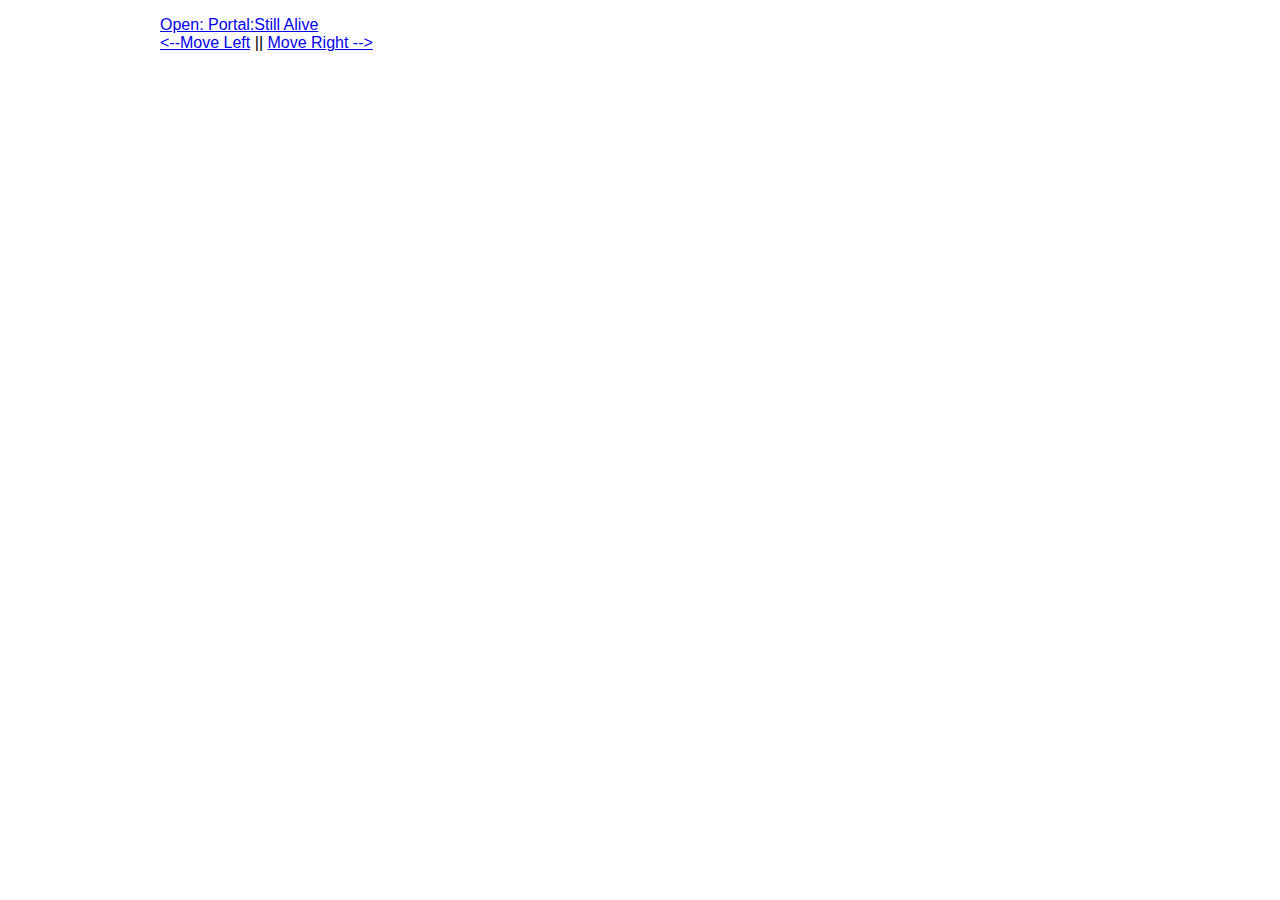
<file: jquery/cheatsheet/jpage.html>
<!DOCTYPE html>
<html>
<head>
	<title></title>
	<script src="https://ajax.googleapis.com/ajax/libs/jquery/2.2.0/jquery.min.js"></script>
	<style>p{font-family: arial;width:300px;}#container{position: relative; }
		#slideOut,.slid{position:rleative;}
		.hiddenMessage{display:none; width:300px; margin:0 auto;}</style>
</head>
<body>
	<div id="header">
	<div class="hiddenMessage">Kidding, I'm still here... Somewhere
	<a href="#" class="comeBack">Come Back</a><br />
	<a href="#" class="nuts">This is Nuts</a></div>
	<div class="slid" style="width:960px; margin:0 auto;">
	<p><a href="#" class="open">Open: Portal:Still Alive</a>
	<br />
	<span><a href="#" id="left"><--Move Left</a> </span>||
	<span><a href="#" id="right">Move Right --></a></span></p>
	<p id="container"  style=" display:none;">
	<br />
	<a href="#" id="ranColorTxt">Kep Clicking to Change Text Color</a><br />
	<a href="#" id="ranColorBack">Kep Clicking to Change Background Color</a>
	<br />
	<a href="#" id="upSize">Increase Font</a>||
	<a href="#" id="downSize">Decrease Font</a>
	<br />
	<a href="#" id="fadeOut">Fade Out</a>||
	<a href="#" id="fadeIn">Fade In</a>
	<br />
	<a href="#" class="slideAcross">I'm Tired:Bomb This!!!</a>
	<br />
	<br />
		<em>
		This was a triumph!<br />
		I'm making a note here:<br />
		Huge success!<br />
		It's hard to overstate<br />
		my satisfaction.<br />
		Aperture Science:<br />
		We do what we must<br />
		<a href ="#" class="removeMe"><span id="removeThis">because we can</span>
		</a><br />
		For the good of all of us.<br />
		Except the ones who are dead.<br />
		But there's no sense crying<br />
		over every mistake.<br />
		You just keep on trying<br />
		'til you run out of cake.<br />
		And the science gets done.<br />
		And you make a neat gun<br />
		for the people who are<br />
		still alive.<br />
		I'm not even angry...<br>
		I'm being so sincere right now.<br>
		Even though you broke my heart,<br>
		and killed me.<br>
		And tore me to pieces.<br>
		And threw every piece into a fire.<br>
		As they burned it hurt because<br>
		I was so happy for you!<br>
		Now, these points of data<br>		
		make a beautiful line.<br>
		And we're out of beta.<br>
		We're releasing on time!<br>
		So I'm GLaD I got burned!<br>
		Think of all the things we learned!<br>
		for the people who are<br>
		still alive.<br>
		Go ahead and leave me...<br>
		I think I'd prefer to stay inside...<br>
		Maybe you'll find someone else<br>
		to help you.<br>
		Maybe Black Mesa?<br>
		That was a joke. Ha Ha. Fat Chance!<br>
		Anyway this cake is great!<br>
		It's so delicious and moist!<br>
		Look at me: still talking<br>
		when there's science to do!<br>
		When I look out there,<br>
		it makes me glad I'm not you.<br>
		I've experiments to run.<br>
		There is research to be done.<br>
		On the people who are<br>
		still alive.<br>
		And believe me I am<br>
		still alive.<br>
		I'm doing science and I'm<br>
		still alive.<br>
		I feel fantastic and I'm<br>
		still alive.<br>
		While you're dying I'll be<br>
		still alive.<br>
		And when you're dead I will be<br>
		still alive<br>
		Still alive.<br>
		Still alive.<br>			
		</p>
		</em>
	</div>
	</div>
<script src="jpage.js"></script>
</body>
</html>
</file>
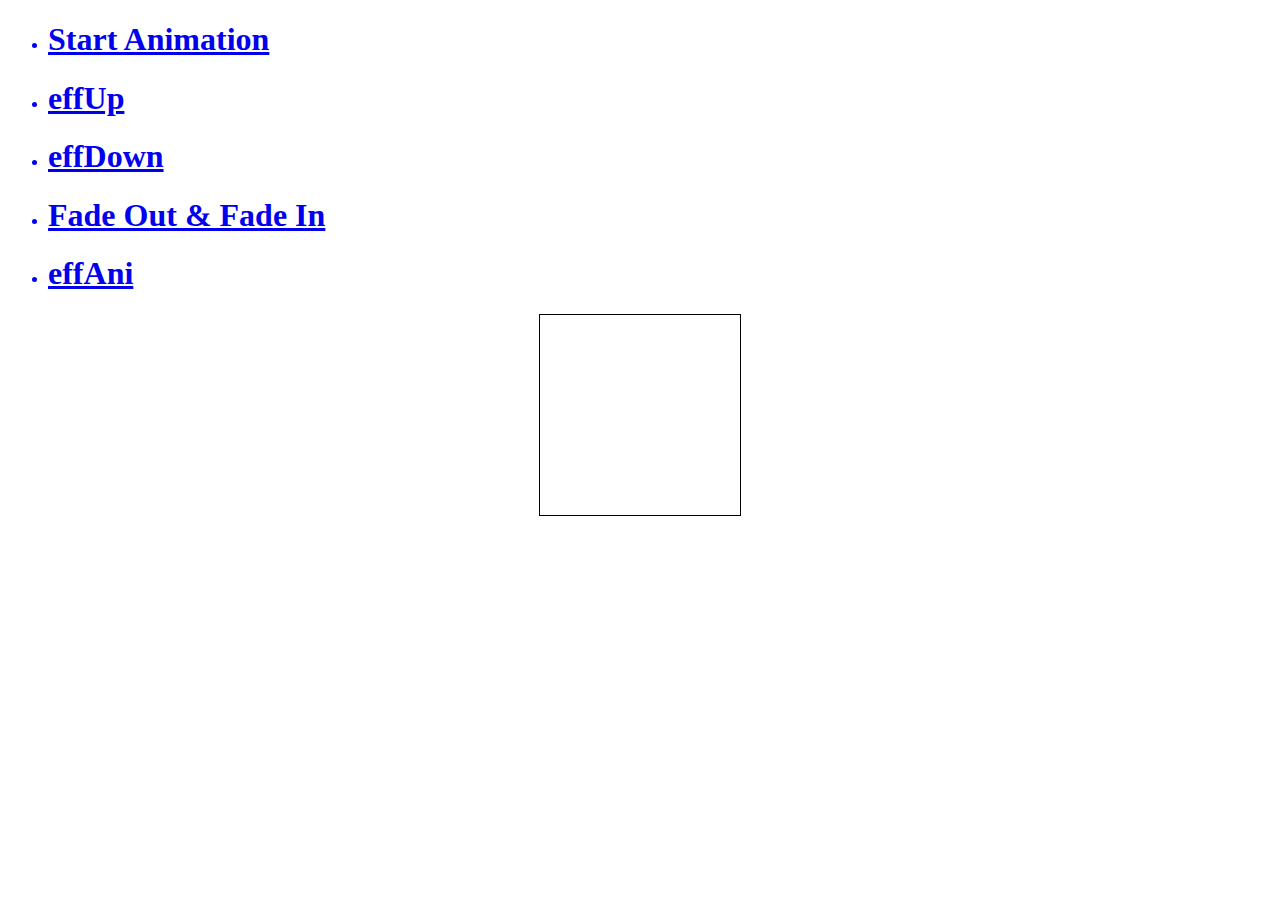
<file: jquery/cheatSheet/jqueryCheatSheet.html>
<!DOCTYPE html>
<html>
<head>
	<title></title>
	<script src="https://ajax.googleapis.com/ajax/libs/jquery/2.2.0/jquery.min.js"></script>

	<style>#animateMe{margin:auto;width:200px;height:200px; border:1px solid black; position: relative;}</style>
</head>
<body>
	<ul>
	<a href="#" class="animateLink"><li><h1>Start Animation</h1></li></a>
	<a href="#" class="effUp"><li><h1>effUp</h1></li></a>
	<a href="#" class="effDown"><li><h1>effDown</h1></li></a>
	<a href="#" class="effOut"><li><h1>Fade Out & Fade In</h1></li></a>
	<a href="#" class="effAni"><li><h1>effAni</h1></li></a>
	</ul>
<div id="animateMe" ></div>

</body>

<script src="cheat.js"></script>
</html>
<!-- console check jQuery, $, $().jquery; -->
</file>
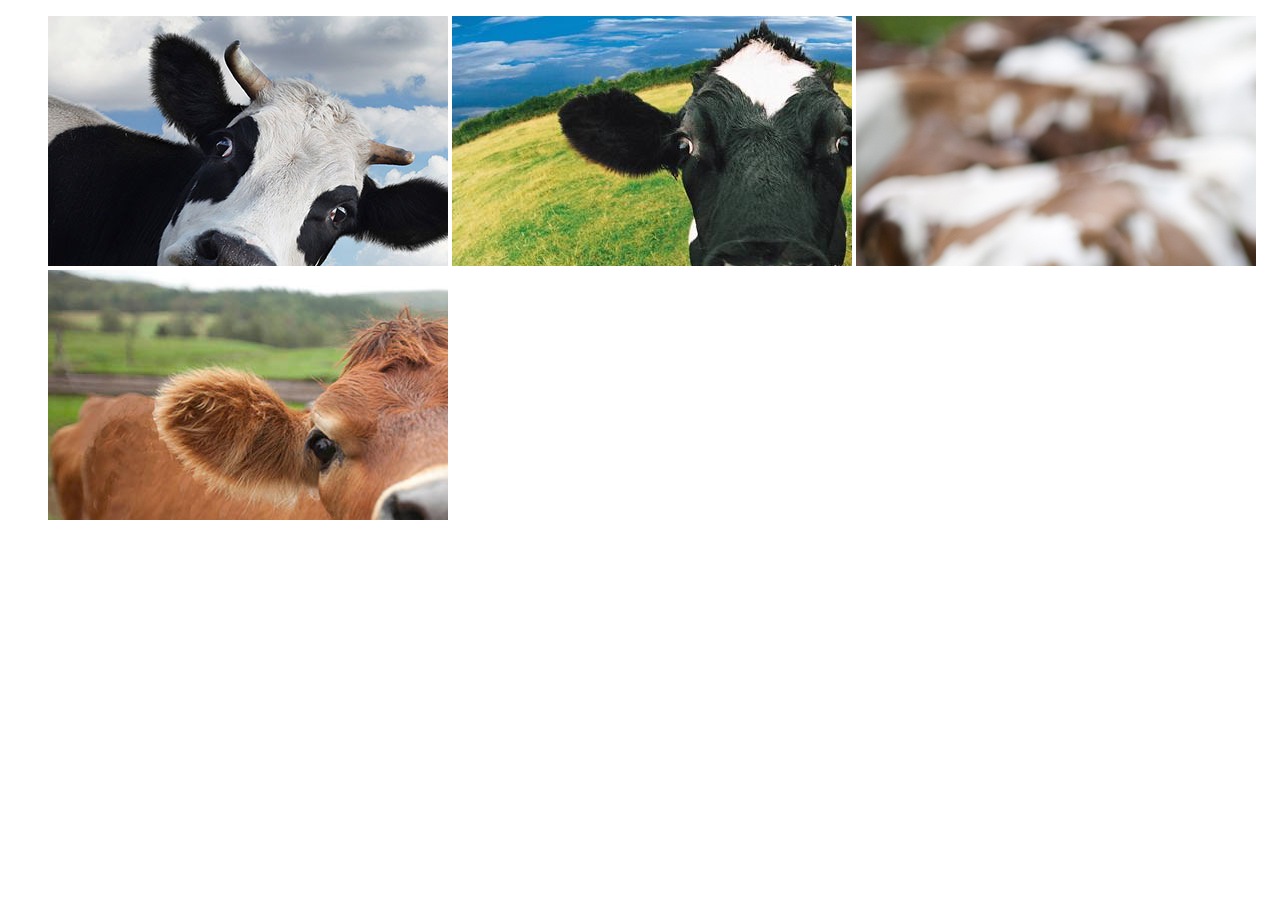
<file: jquery/lightBox/lightbox.html>
<!DOCTYPE html>
<html>
<head>
	<title></title>
	<script src="https://ajax.googleapis.com/ajax/libs/jquery/2.2.0/jquery.min.js"></script>
	<script src="lightBox.js"></script>
	 <link rel="stylesheet" type="text/css" href="lightbox.css">
</head>
<body>
<!-- create the link -->


<ul>
	<a href="#" data-img="img/cow1.jpg" class="lb_link"><li><img src="img/cow1.jpg"></li></a>
	<a href="#" data-img="img/cow2.jpg" class="lb_link"><li><img src="img/cow2.jpg"></li></a>
	<a href="#" data-img="img/cow3.jpg" class="lb_link"><li><img src="img/cow3.jpg"></li></a></a>
	<a href="#" data-img="img/cow4.jpg" class="lb_link"><li><img src="img/cow4.jpg"></li>
</ul>



</body>

</html>





<!-- 
(e) shorthand for event

img jquery object
image.attr('src', imageURL);


function() anonomous function

.load waits for something to load
.data() - Store arbitrary data associated with the matched elements 
(window).height


event.currentTarget

page height - iamge Heightoffset /2 - image.parent
indexOf - returns index of array
text-align on 
 -->
</file>
